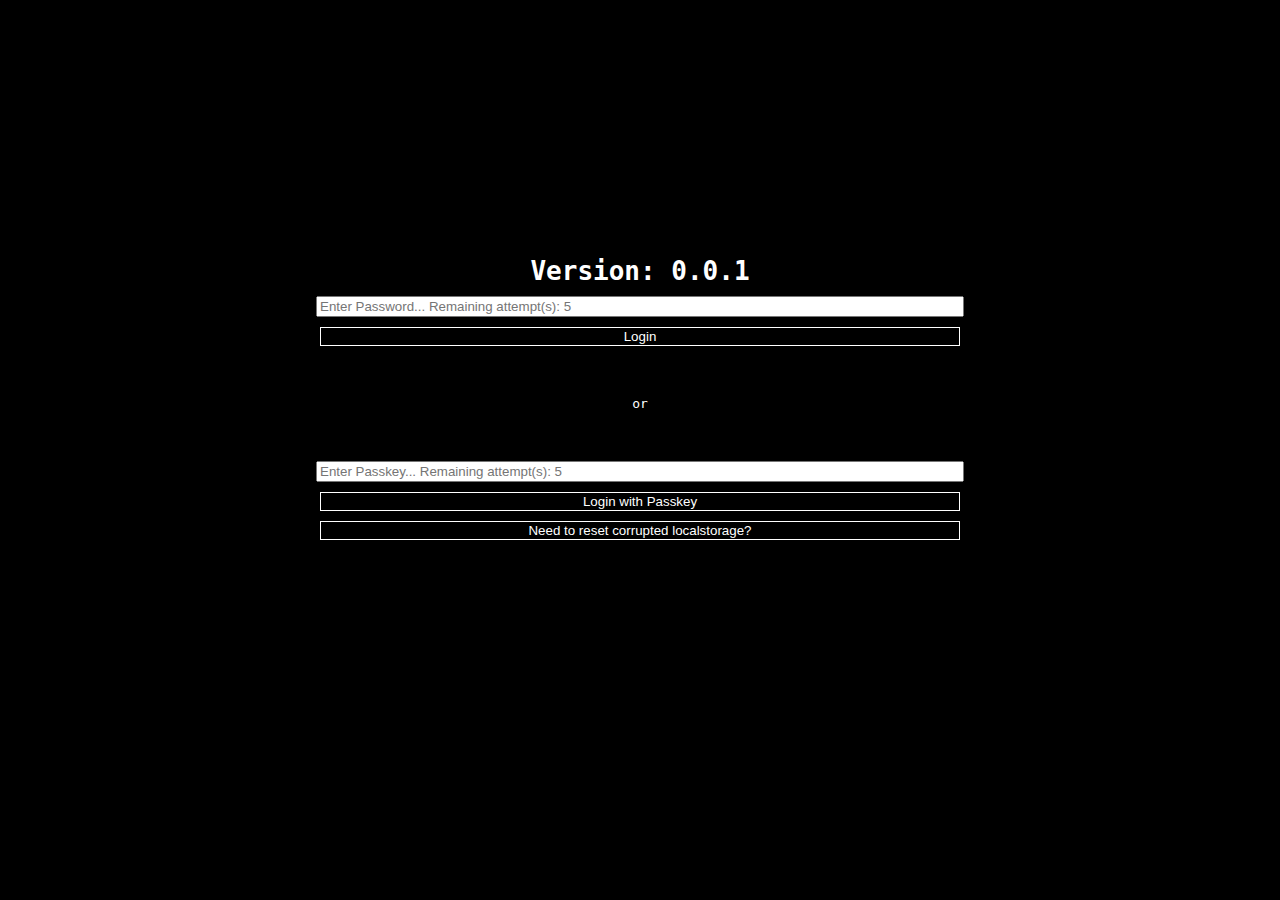
<file: index.html>
<!doctype html>
<html lang="en">
<head>
    <meta charset="UTF-8">
    <meta name="viewport" content="width=device-width, initial-scale=1.0">
    <title>Login</title>
    <style>
        body {
            background-color: black;
            color: white;
            font-family: monospace;
            margin: 0;
            padding: 0;
        }

        #login-screen {
            text-align: center;
            margin-top: 20%;
        }

        #login-screen * {
            display: block;
            margin: 10px auto;
            width: 50%;
        }

        .login-screen-button {
            background-color: #000000;
            color: white;
            transition: 0.125s;
            border: solid 1px white;
            cursor: pointer;
        }

        .login-screen-button:hover {
            background-color: darkgrey;
        }

        #product-catalog {
            display: flex;
            flex-wrap: wrap;
            justify-content: center;
            padding: 20px;
        }

        .product {
            background-color: #333;
            border: 1px solid #555;
            border-radius: 5px;
            margin: 10px;
            padding: 15px;
            width: 250px;
            text-align: center;
        }

        .product h3 {
            margin: 10px 0;
        }

        .product p {
            margin: 10px 0;
            font-size: 0.9em;
        }

        .product button {
            background-color: #000;
            color: white;
            border: none;
            padding: 8px 12px;
            cursor: pointer;
            border-radius: 5px;
        }

        .product button:hover {
            background-color: #444;
        }

        #content {
            display: none;
            text-align: center;
        }
    </style>
</head>
<body>
    <div id="login-screen">
        <h1 id="css-ver-display">Error</h1>
        <input id="input" placeholder="Enter Password...">
        <button id="submit-button" class="login-screen-button">Login</button>
        <br><br>
        <span id="or">or</span>
        <br><br>
        <input id="passkey" placeholder="Enter Passkey...">
        <button id="passkey-button" class="login-screen-button">Login with Passkey</button>
        <button id="developer-clear-ls" class="login-screen-button">Need to reset corrupted localstorage?</button>
    </div>

    <div id="content">
        <h1>Welcome to the Online Store</h1>
        <div id="product-catalog"></div>
    </div>

    <script>
        // Devmode
        document.getElementById("developer-clear-ls").addEventListener("click", function() {
            if (confirm("Are you sure you want to clear localStorage?")) {
                localStorage.clear();
                location.reload();
            }
        });

        // Config
        var password = "password";
        var passkey = "7f633472-acf7-45f3-acde-648f8e416acb";
        var max_attempts_password = 5;
        var max_attempts_passkey = 5;

        // Runtime variables
        try {
            var info = JSON.parse(localStorage.getItem("info")) || {
                rem_atmpt_pwd: max_attempts_password,
                rem_atmpt_psk: max_attempts_passkey
            };
        } catch (g) {
            console.log(g);
            alert("Internal Error: Failed to get stored login info, is the LS system corrupted?");
        }
        var remaining_attempts_password = info.rem_atmpt_pwd;
        var remaining_attempts_passkey = info.rem_atmpt_psk;

        // Document elements
        var login_screen = document.getElementById("login-screen");
        var content_screen = document.getElementById("content");
        var password_input = document.getElementById("input");
        var submit_button = document.getElementById("submit-button");
        var passkey_button = document.getElementById("passkey-button");
        var passkey_input = document.getElementById("passkey");
        var css_ver_display = document.getElementById("css-ver-display");
        var product_catalog = document.getElementById("product-catalog");

        // Helper functions
        function set_css(element, property, value) {
            element.style[property] = value;
        }

        function hide_login_screen() {
            set_css(login_screen, "display", "none");
        }

        function show_login_screen() {
            set_css(login_screen, "display", "block");
        }

        function show_content_screen() {
            set_css(content_screen, "display", "block");
        }

        function hide_content_screen() {
            set_css(content_screen, "display", "none");
        }

        function hide_or() {
            var s = document.getElementById('or');
            if (s) {
                s.remove();
            }
        }

        function update_info() {
            info.rem_atmpt_pwd = remaining_attempts_password;
            info.rem_atmpt_psk = remaining_attempts_passkey;
            localStorage.setItem("info", JSON.stringify(info));
        }

        function login_password() {
            if (password_input.value === password && remaining_attempts_password > 0) {
                hide_login_screen();
                show_content_screen();
                loadProductCatalog();
            } else {
                if (remaining_attempts_password > 0) {
                    remaining_attempts_password--;
                    update_info();
                    location.reload();
                } else {
                    submit_button.remove();
                    password_input.remove();
                }
            }
        }

        function login_passkey() {
            if (passkey_input.value === passkey && remaining_attempts_passkey > 0) {
                hide_login_screen();
                show_content_screen();
                loadProductCatalog();
            } else {
                if (remaining_attempts_passkey > 0) {
                    remaining_attempts_passkey--;
                    update_info();
                    location.reload();
                } else {
                    passkey_button.remove();
                    passkey_input.remove();
                }
            }
        }

        // Setup initial state
        submit_button.addEventListener("click", login_password);
        passkey_button.addEventListener("click", login_passkey);

        passkey_input.placeholder = "Enter Passkey... Remaining attempt(s): " + remaining_attempts_passkey;
        password_input.placeholder = "Enter Password... Remaining attempt(s): " + remaining_attempts_password;

        // Set CSS version display
        css_ver_display.innerHTML = `Version: 0.0.1`;

        if (remaining_attempts_password <= 0) {
            submit_button.remove();
            password_input.remove();
            hide_or();
        }
        if (remaining_attempts_passkey <= 0) {
            passkey_button.remove();
            passkey_input.remove();
            hide_or();
        }
        if (remaining_attempts_password <= 0 && remaining_attempts_passkey <= 0) {
            css_ver_display.innerHTML = `Access Denied`;
            hide_or();
        }

        function loadProductCatalog() {
            const products = [
                { name: "Laptop", price: "$999", description: "A powerful laptop for all your needs." },
                { name: "Smartphone", price: "$499", description: "A sleek smartphone with amazing features." },
                { name: "Headphones", price: "$199", description: "Noise-canceling headphones for music lovers." },
                { name: "Smartwatch", price: "$299", description: "Keep track of your health and notifications." },
                { name: "Keyboard", price: "$79", description: "Mechanical keyboard with customizable keys." }
            ];

            products.forEach(product => {
                const productElement = document.createElement('div');
                productElement.className = 'product';
                productElement.innerHTML = `
                    <h3>${product.name}</h3>
                    <p>${product.price}</p>
                    <p>${product.description}</p>
                    <button>Buy Now</button>
                `;
                product_catalog.appendChild(productElement);
            });
        }
    </script>
</body>
</html>
</file>
